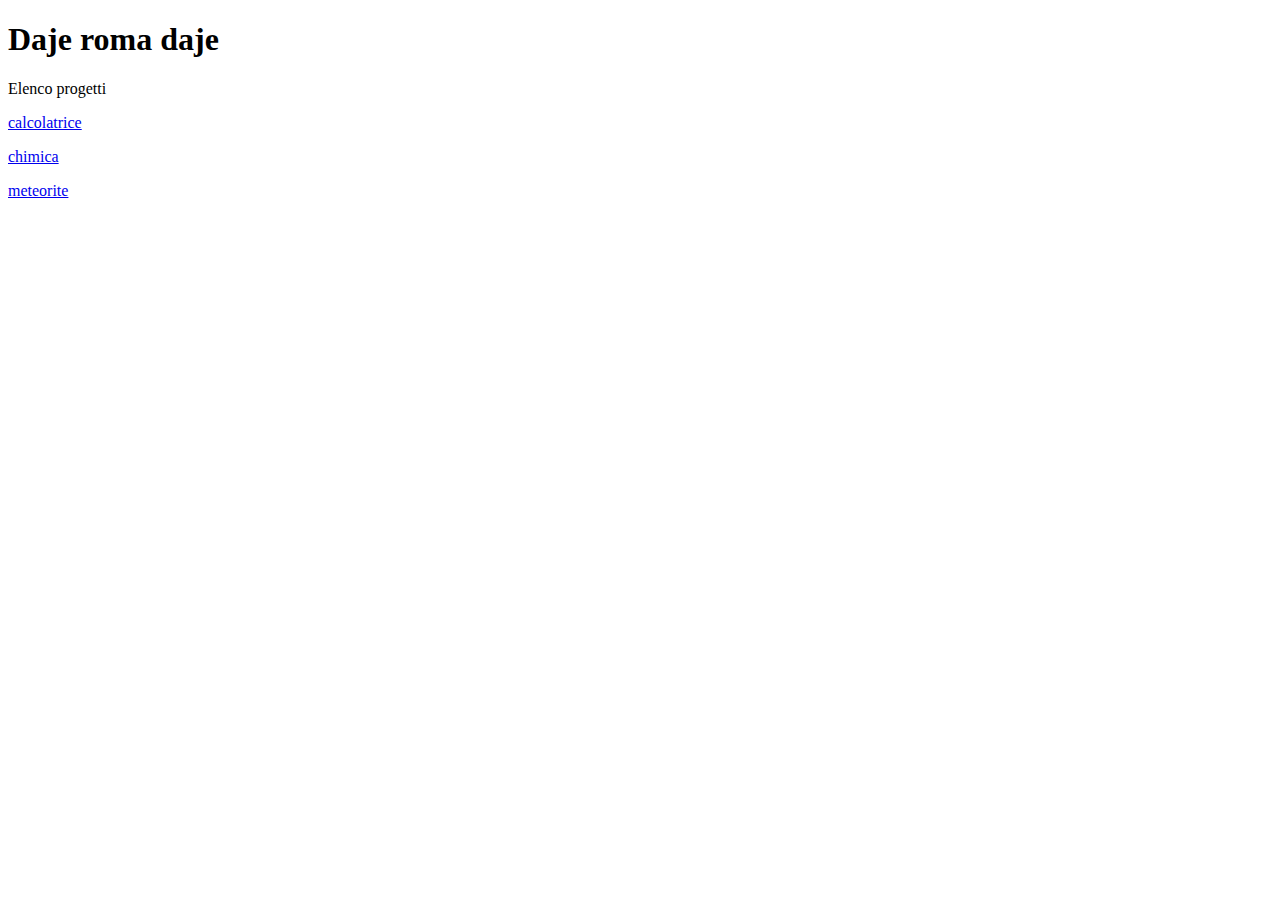
<file: index.html>
<!DOCTYPE html>
<html>
<body>

<h1>Daje roma daje</h1>
<p>Elenco progetti</p>

<p><a href="https://colza126.github.io/calcolatrice/">calcolatrice</a></p>
<p><a href="https://colza126.github.io/chimica/">chimica</a></p>
<p><a href="https://colza126.github.io/meteorite/">meteorite</a></p>

</body>
</html>
</file>
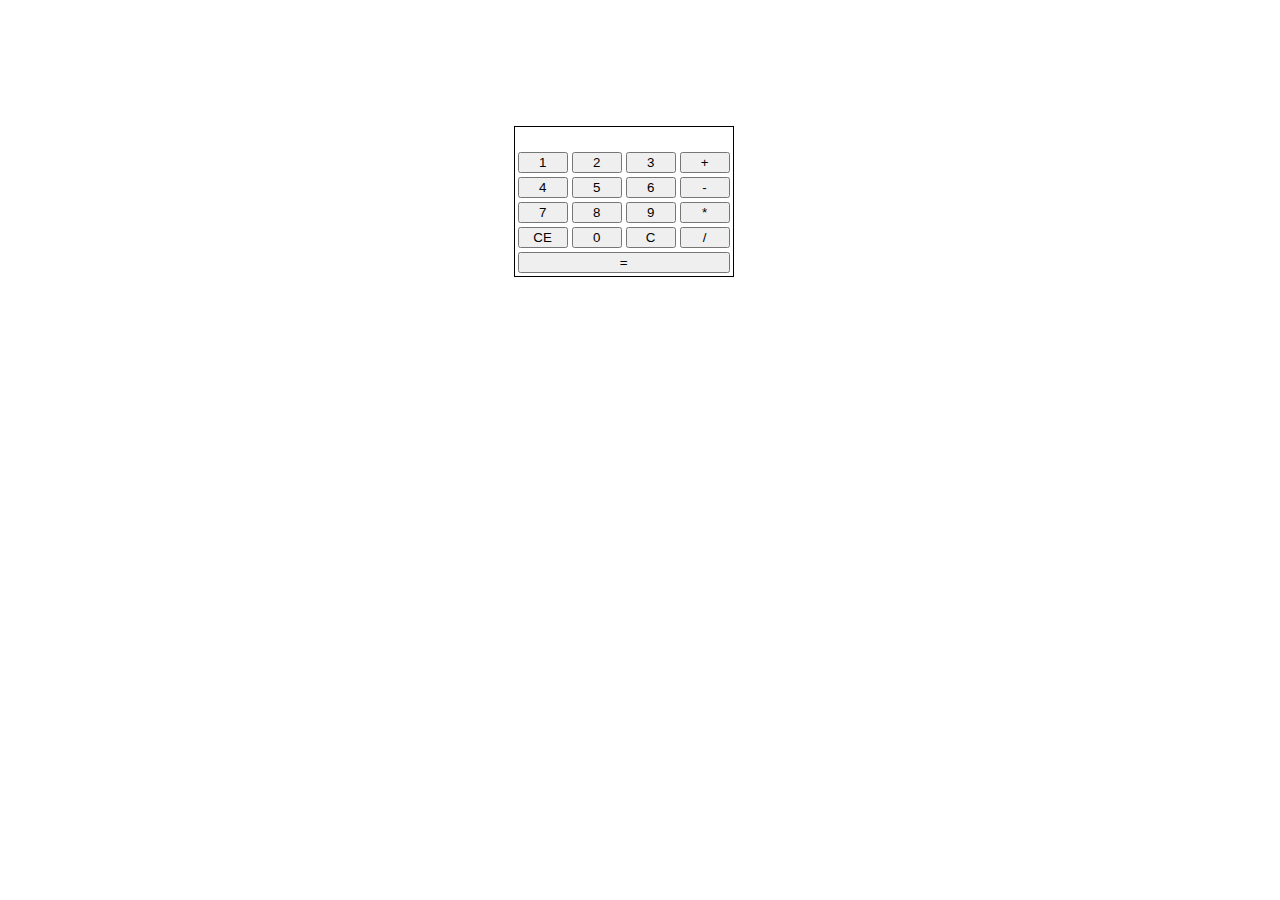
<file: calcolatrice/index.html>
<html>
    <head>
        <link rel="stylesheet" href="style.css">
    </head>
    <body>
        <table id = "calcolatrice">
            <tr>
                <td colspan="4">
                    <label for="lname" id = "monitor"></label><br>
                </td>
            </tr>
            <tr>
                <td>
                    <button id="btn1" onclick="aggiornaLabel(1)">1</button>
                </td>
                <td>
                    <button id="btn2" onclick="aggiornaLabel(2)">2</button>
                </td>
                <td>
                    <button id="btn3" onclick="aggiornaLabel(3)">3</button>
                </td>
                
                <td>
                    <button id="btnAddizione" onclick='ap("addizione")'>+</button>
                </td>
            </tr>
            
            <tr>
                <td>
                    <button id="btn4" onclick="aggiornaLabel(4)">4</button>
                </td>
                <td>
                    <button id="btn5" onclick="aggiornaLabel(5)">5</button>
                </td>
                <td>
                    <button id="btn6" onclick="aggiornaLabel(6)">6</button>
                </td>
                
                <td>
                    <button id="btnSottrazione" onclick="ap('sottrazione')">-</button>
                </td>
            </tr>
            
            <tr>
                <td>
                    <button id="btn7" onclick="aggiornaLabel(7)">7</button>
                </td>
                <td>
                    <button id="btn8" onclick="aggiornaLabel(8)">8</button>
                </td>
                <td>
                    <button id="btn9" onclick="aggiornaLabel(9)">9</button>
                </td>
                
                <td>
                    <button id="btnMoltiplicazione" onclick='ap("moltiplicazione")'>*</button>
                </td>
            </tr>

            
            <tr>
                <td>
                    <button id="btnCe" onclick="aggiornaLabel()">CE</button>
                </td>
                <td>
                    <button id="btn0" onclick="aggiornaLabel(0)">0</button>
                </td>
                <td>
                    <button id="btnC" onclick="aggiornaLabel(-1)">C</button>
                </td>
                
                <td>
                    <button id="btnDivisione" onclick='ap("divisione")'>/</button>
                </td>
            </tr>
            <tr>
                <td colspan="4">
                    <button id="btnRisultato" onclick="op()">=</button>
                </td>
            </tr>
        </table>
        <script src="script.js"></script>
    </body>
</html>
</file>
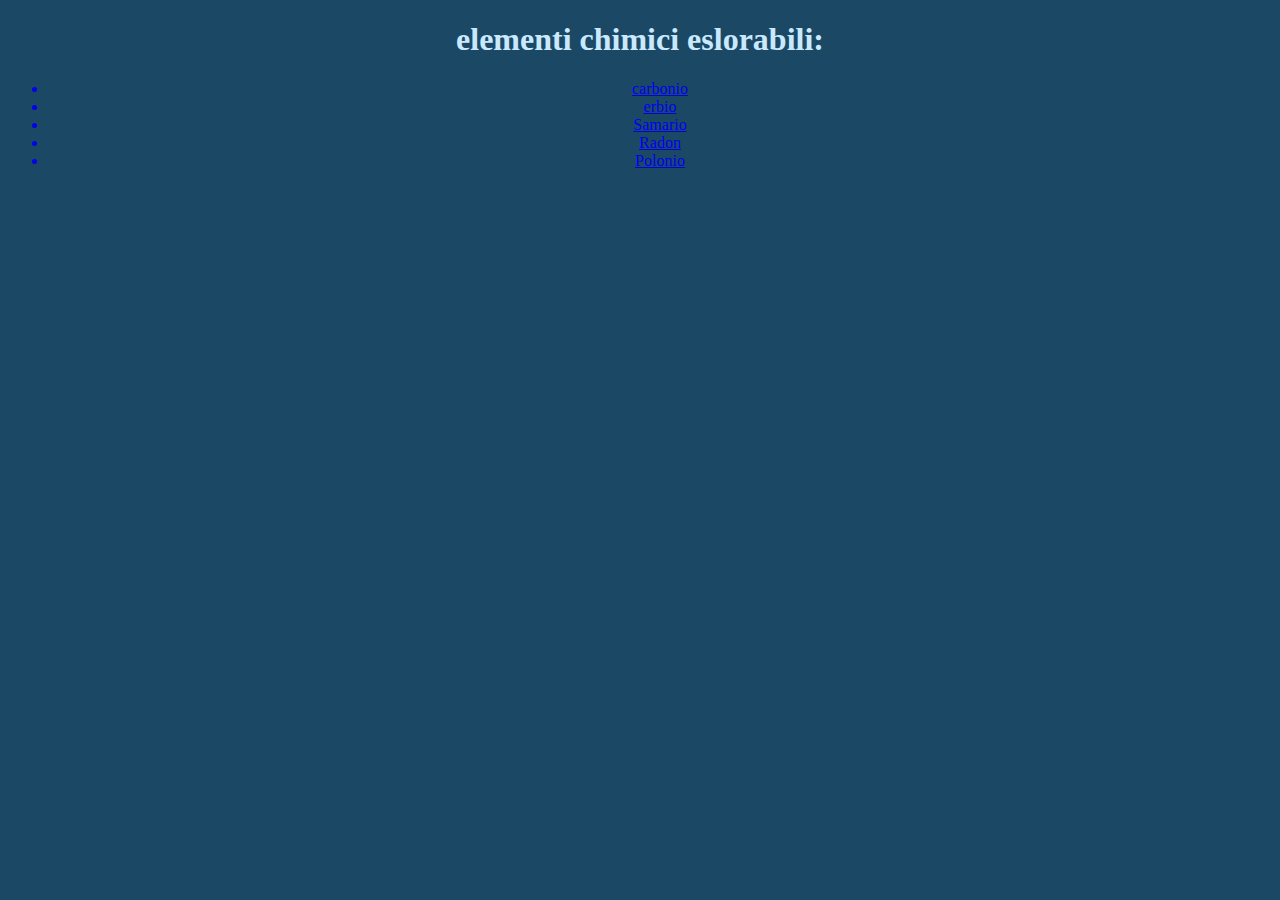
<file: chimica/index.html>
<!DOCTYPE html>
<html>
    <head>
        <link rel="stylesheet" href="styles/styles.css">
        <title>ELEMENTI</title>
    </head>

<body>

    <H1 class = "scritte">elementi chimici eslorabili:</H1>

    <ul class = "scritte">
        <a href="carbonio.html"><li>carbonio</li></a>
        <a href="erbio.html"><li>erbio</li></a>
        <a href="samario.html"><li>Samario</li></a>
        <a href="radon.html"><li>Radon</li></a>
        <a href="polonio.html"><li>Polonio</li></a>
    </ul>
</body>

</html>
</file>
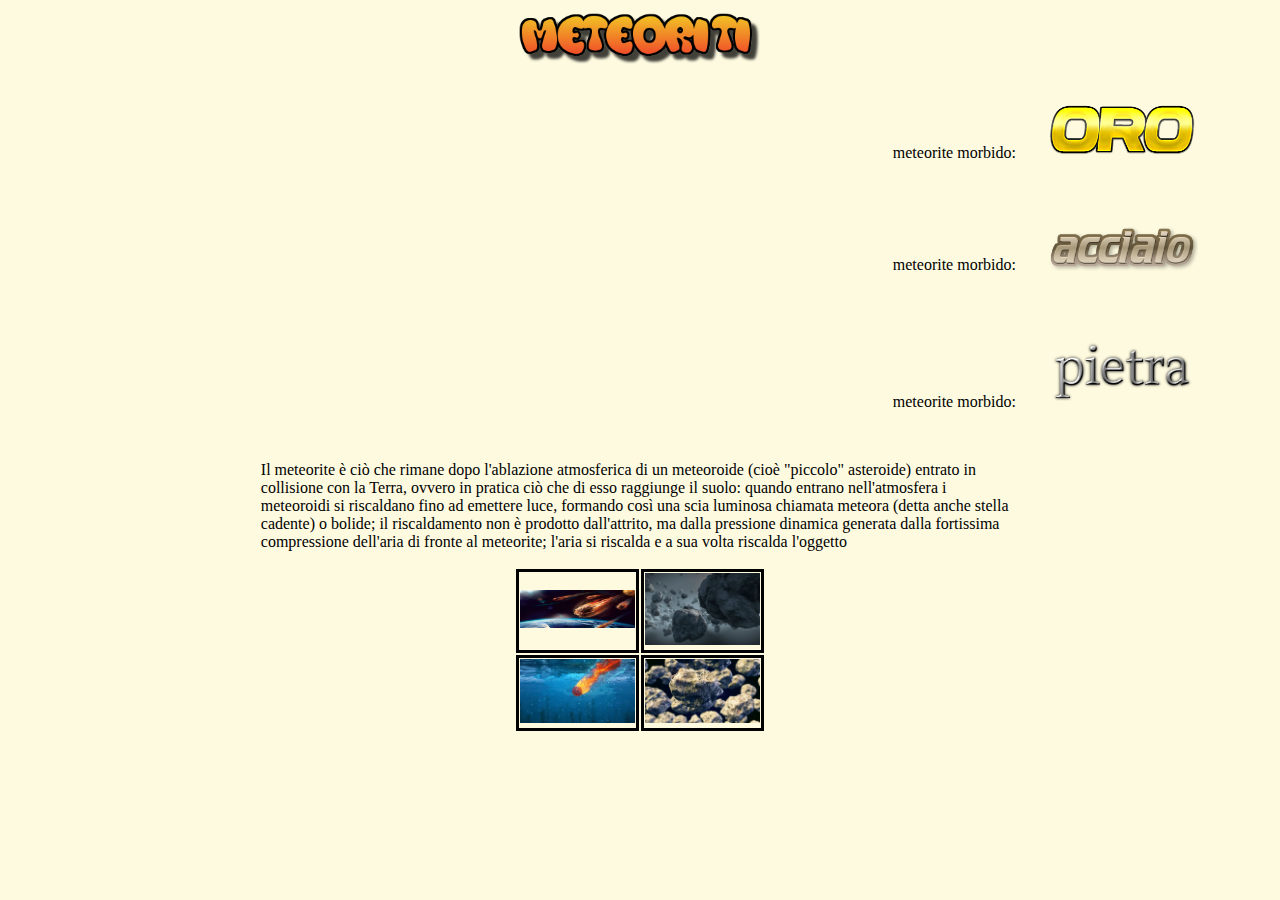
<file: Meteoriti/index.html>
<!DOCTYPE html>
<html lang="en">
<head>
    <link rel="stylesheet" href="style/style.css">
    <meta charset="UTF-8">
    <meta http-equiv="X-UA-Compatible" content="IE=edge">
    <meta name="viewport" content="width=device-width, initial-scale=1.0">
    <title>Meteoriti</title>
</head>
<body>
    <img src="img/title.png" alt="" id = "titolo">
    <p class = "testo">meteorite morbido:<a href="oro.html"><img src="img/oro.png" alt="" class = "scritte"></a></p><br>
    <p class = "testo">meteorite morbido:<a href="acciaio.html"><img src="img/acciaio.png" alt="" class = "scritte"></a></p><br>
    <p class = "testo">meteorite morbido:<a href="pietra.html"><img src="img/pietra.png" alt="" class = "scritte"></a></p><br>
    <div id = "contenitoreDesc">
        <p>Il meteorite è ciò che rimane dopo l'ablazione atmosferica di un meteoroide (cioè "piccolo" asteroide) entrato in collisione con la Terra, ovvero in pratica ciò che di esso raggiunge il suolo: quando entrano nell'atmosfera i meteoroidi si riscaldano fino ad emettere luce, formando così una scia luminosa chiamata meteora (detta anche stella cadente) o bolide; il riscaldamento non è prodotto dall'attrito, ma dalla pressione dinamica generata dalla fortissima compressione dell'aria di fronte al meteorite; l'aria si riscalda e a sua volta riscalda l'oggetto</p>
    </div>
    <div id="fotoContainer">
        <table id = "tabellaFoto">
            <tr>
                <td>
                    <img src="img/meteorite.jpg" alt="" class="immaginiMeteoriti">
                </td>
                <td>
                    <img src="img/meteorite2.jpg" alt="" class="immaginiMeteoriti">

                </td>
            </tr>
            <tr>
                <td>
                    <img src="img/meteorie3.jpg" alt="" class="immaginiMeteoriti">

                </td>
                <td>
                    <img src="img/meteorite4.jpg" alt="" class="immaginiMeteoriti">
                    
                </td>
            </tr>
        </table>
    </div>
    
</body>
</html>
</file>
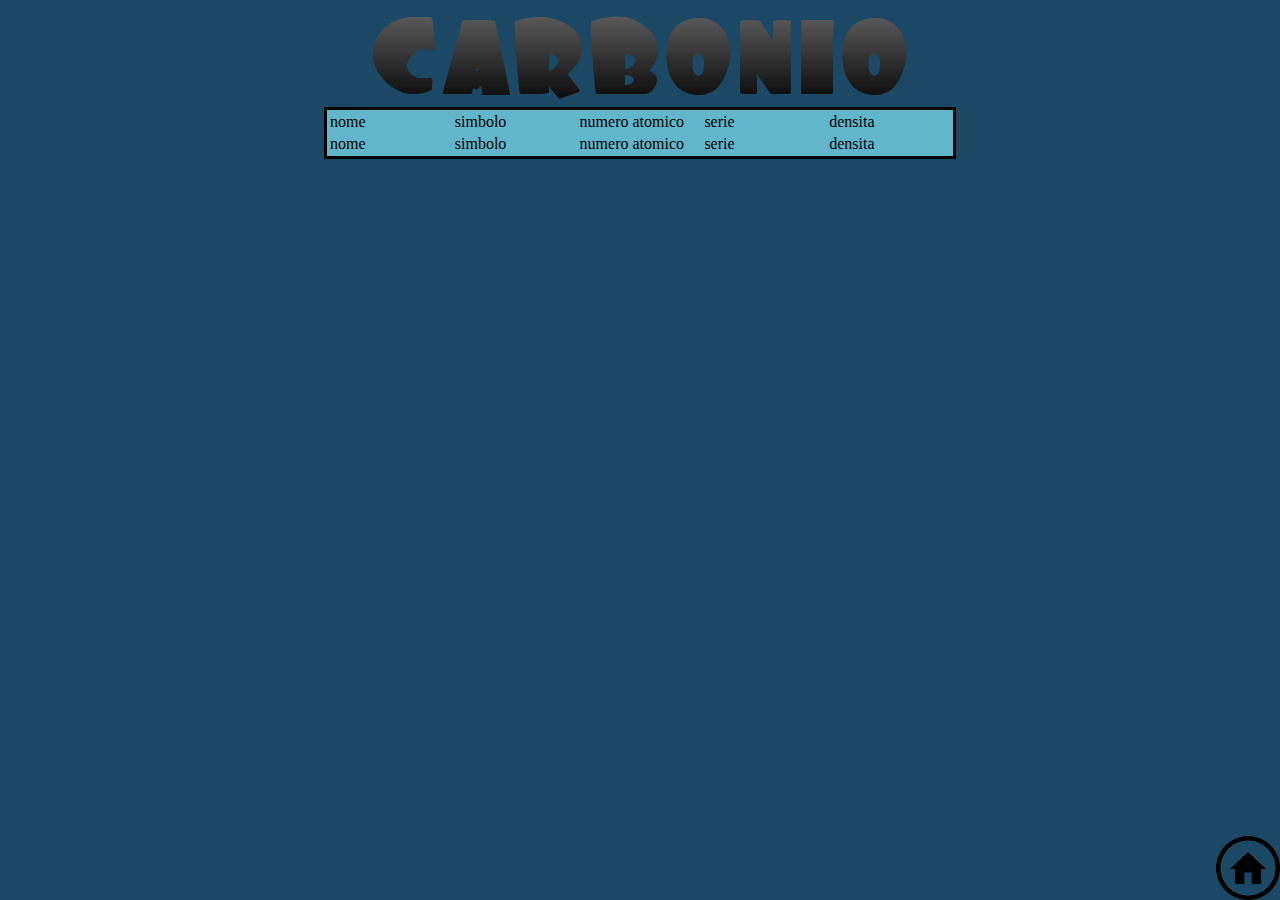
<file: chimica/carbonio.html>
<html>
    <head>       
        <link rel="stylesheet" href="styles/styles.css">


    </head>
    <body>
        <img src="img/carbonio.png" alt="daje roma" id="titolo1">
        <table class = "tabella_descrittiva">
            <tr>
                <td>nome</td>
                <td>simbolo</td>
                <td>numero atomico</td>
                <td>serie </td>
                <td>densita </td>
            </tr>
            <tr>
                <td>nome</td>
                <td>simbolo</td>
                <td>numero atomico</td>
                <td>serie </td>
                <td>densita </td>
            </tr>
        </table>
        <a href="index.html"><img src="img/home.png" alt=""  id="home"></a>
    </body>
</html>
</file>
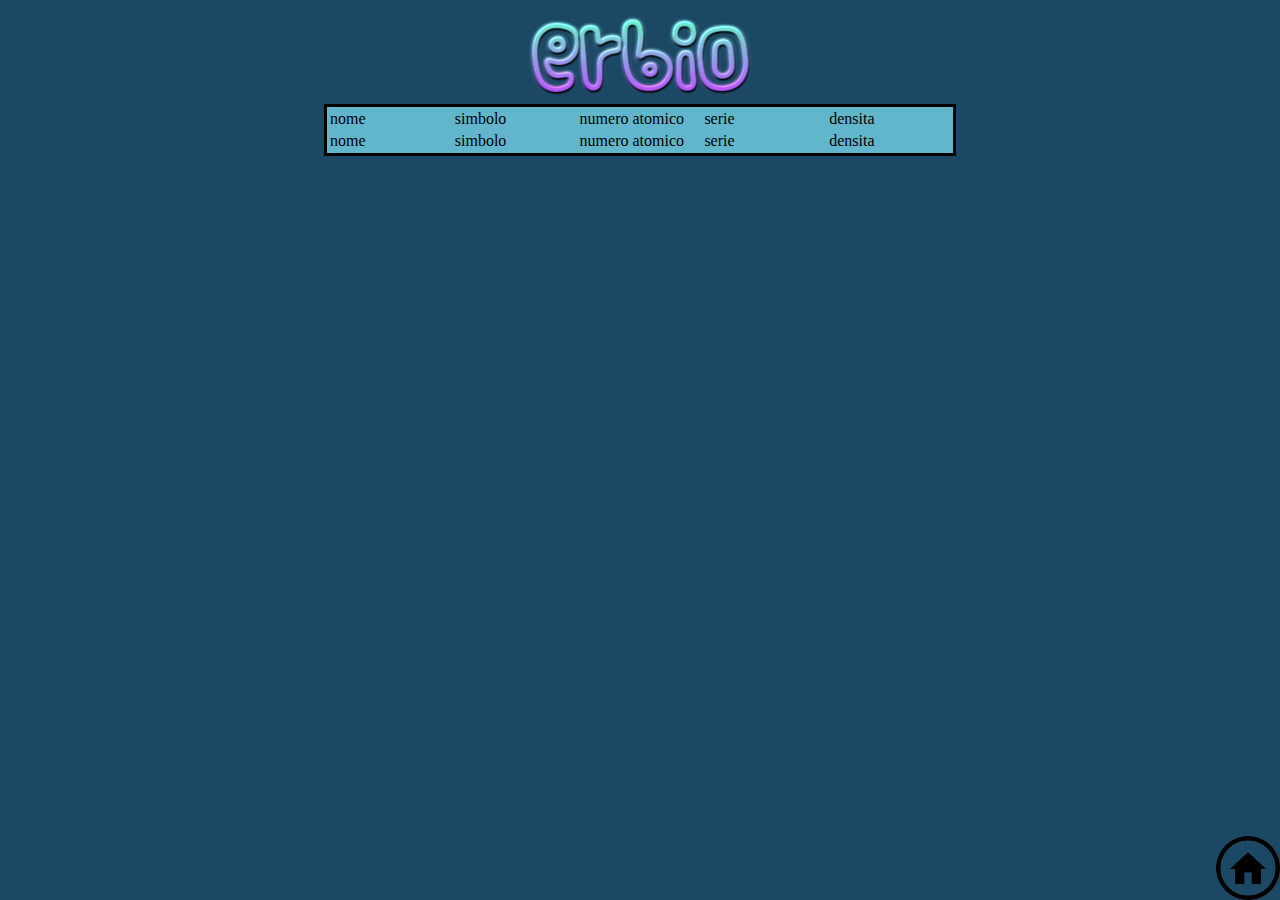
<file: chimica/erbio.html>
<html>
    <head>       
        <link rel="stylesheet" href="styles/styles.css">


    </head>
    <body>
        <img src="img/erbio.png" alt="daje roma" id="titolo1">
        <table class = "tabella_descrittiva">
            <tr>
                <td>nome</td>
                <td>simbolo</td>
                <td>numero atomico</td>
                <td>serie </td>
                <td>densita </td>
            </tr>
            <tr>
                <td>nome</td>
                <td>simbolo</td>
                <td>numero atomico</td>
                <td>serie </td>
                <td>densita </td>
            </tr>
        </table>
        <a href="index.html"><img src="img/home.png" alt="" id="home"></a>
    </body>
</html>
</file>
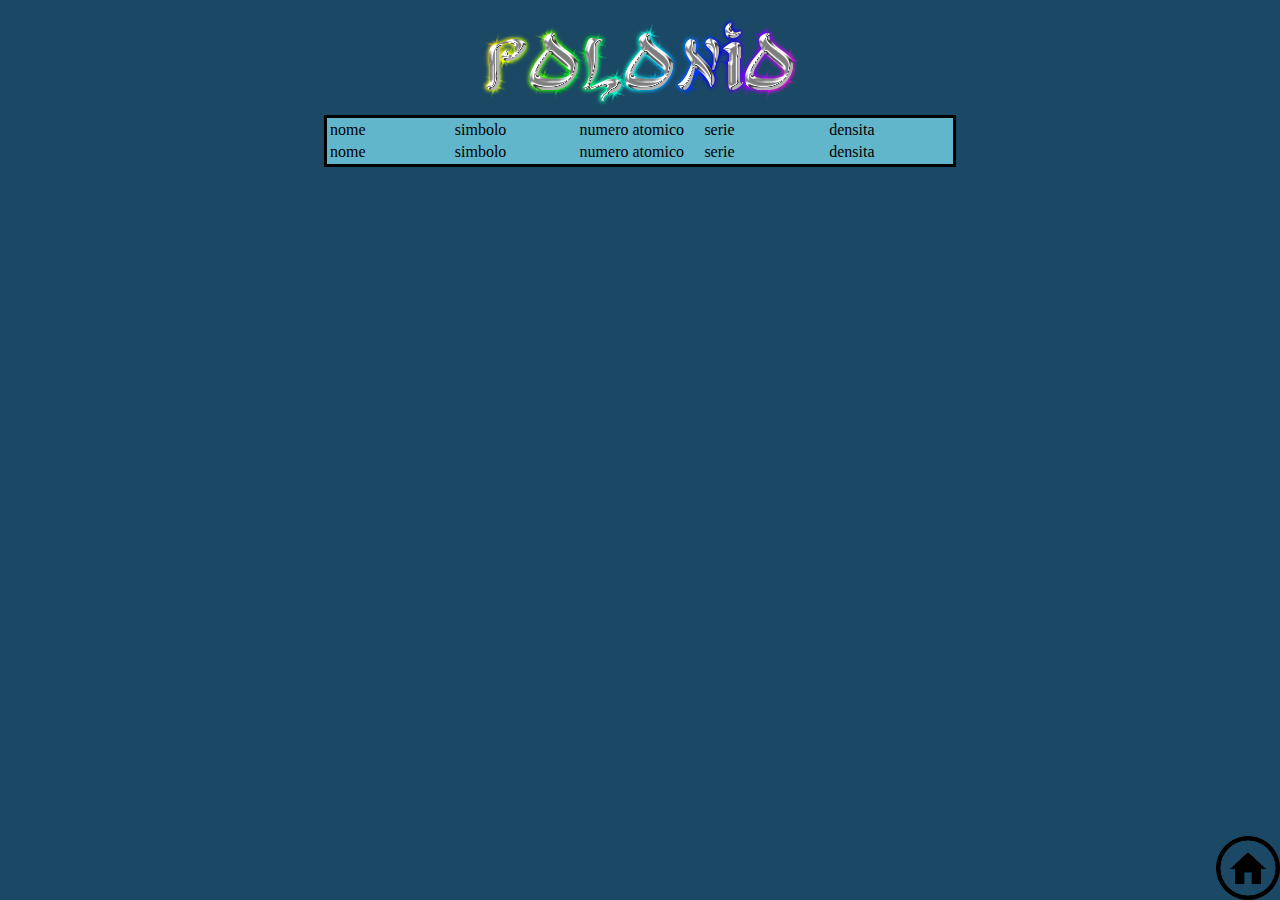
<file: chimica/polonio.html>
<html>
    <head>       
        <link rel="stylesheet" href="styles/styles.css">


    </head>
    <body>
        <img src="img/polonio.png" alt="daje roma" id="titolo1">
        <table class = "tabella_descrittiva">
            <tr>
                <td>nome</td>
                <td>simbolo</td>
                <td>numero atomico</td>
                <td>serie </td>
                <td>densita </td>
            </tr>
            <tr>
                <td>nome</td>
                <td>simbolo</td>
                <td>numero atomico</td>
                <td>serie </td>
                <td>densita </td>
            </tr>
        </table>
            <a href="index.html"><img src="img/home.png" alt=""  id="home"></a>
    </body>
</html>
</file>
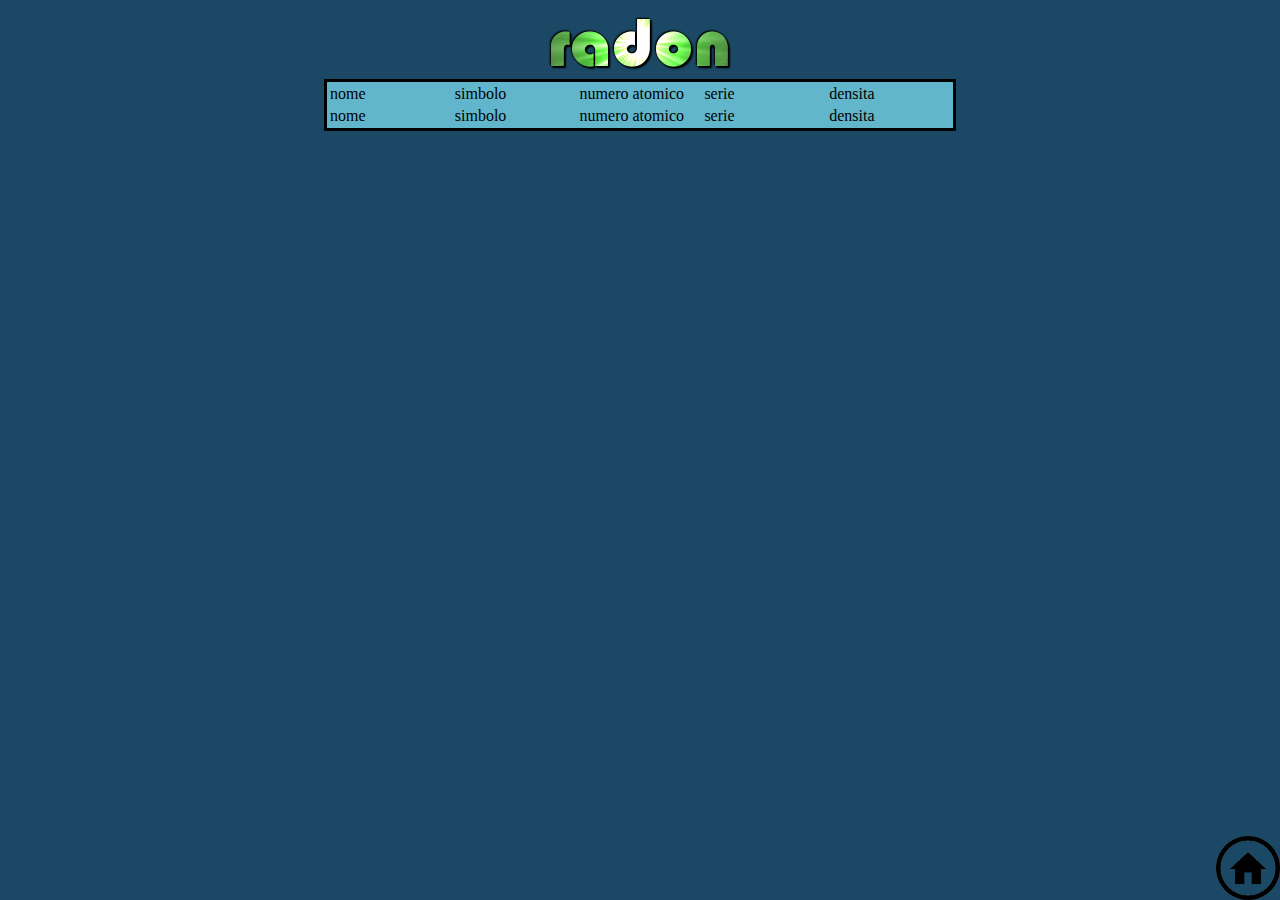
<file: chimica/radon.html>
<html>
    <head>       
        <link rel="stylesheet" href="styles/styles.css">


    </head>
    <body>
        <img src="img/radon.png" alt="daje roma" id="titolo1">
        <table class = "tabella_descrittiva">
            <tr>
                <td>nome</td>
                <td>simbolo</td>
                <td>numero atomico</td>
                <td>serie </td>
                <td>densita </td>
            </tr>
            <tr>
                <td>nome</td>
                <td>simbolo</td>
                <td>numero atomico</td>
                <td>serie </td>
                <td>densita </td>
            </tr>
        </table>
        <a href="index.html"><img src="img/home.png" alt="" id="home"></a>
    </body>
</html>
</file>
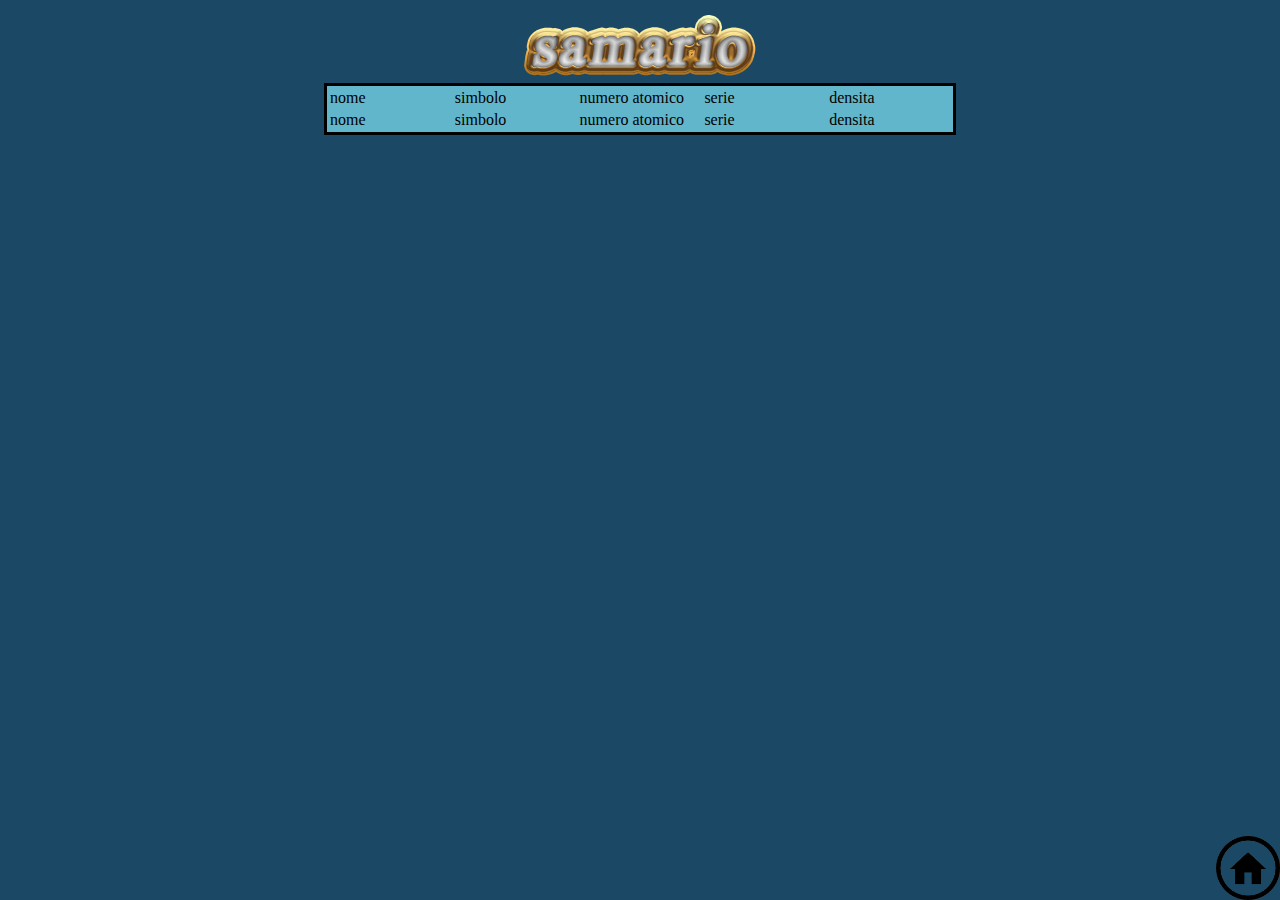
<file: chimica/samario.html>
<html>
    <head>       
        <link rel="stylesheet" href="styles/styles.css">


    </head>
    <body>
        <img src="img/samario.png" alt="daje roma" id="titolo1">
        <table class = "tabella_descrittiva">
            <tr>
                <td>nome</td>
                <td>simbolo</td>
                <td>numero atomico</td>
                <td>serie </td>
                <td>densita </td>
            </tr>
            <tr>
                <td>nome</td>
                <td>simbolo</td>
                <td>numero atomico</td>
                <td>serie </td>
                <td>densita </td>
            </tr>
        </table>
        <a href="index.html"><img src="img/home.png" alt=""  id="home"></a>
    </body>
</html>
</file>
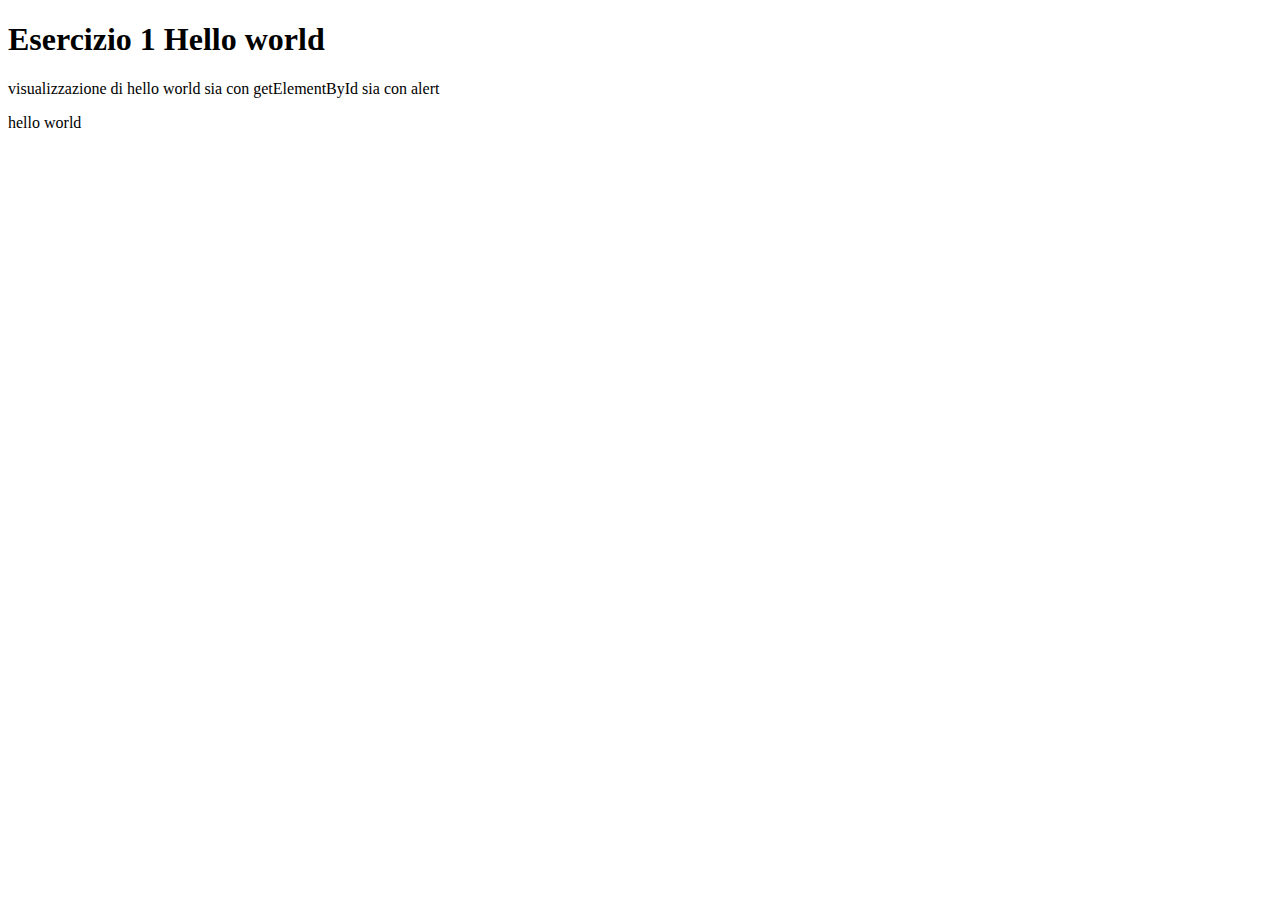
<file: htdocs/Esercizio1.html>
<!DOCTYPE html>
<html>

<body>

    <h1>Esercizio 1 Hello world</h1>
    <p>visualizzazione di hello world sia con getElementById sia con alert</p>

    <p id="demo"></p>

    <script>

        document.getElementById("demo").innerHTML = "hello world";
        window.alert("hello world!");

    </script>

</body>

</html>
</file>
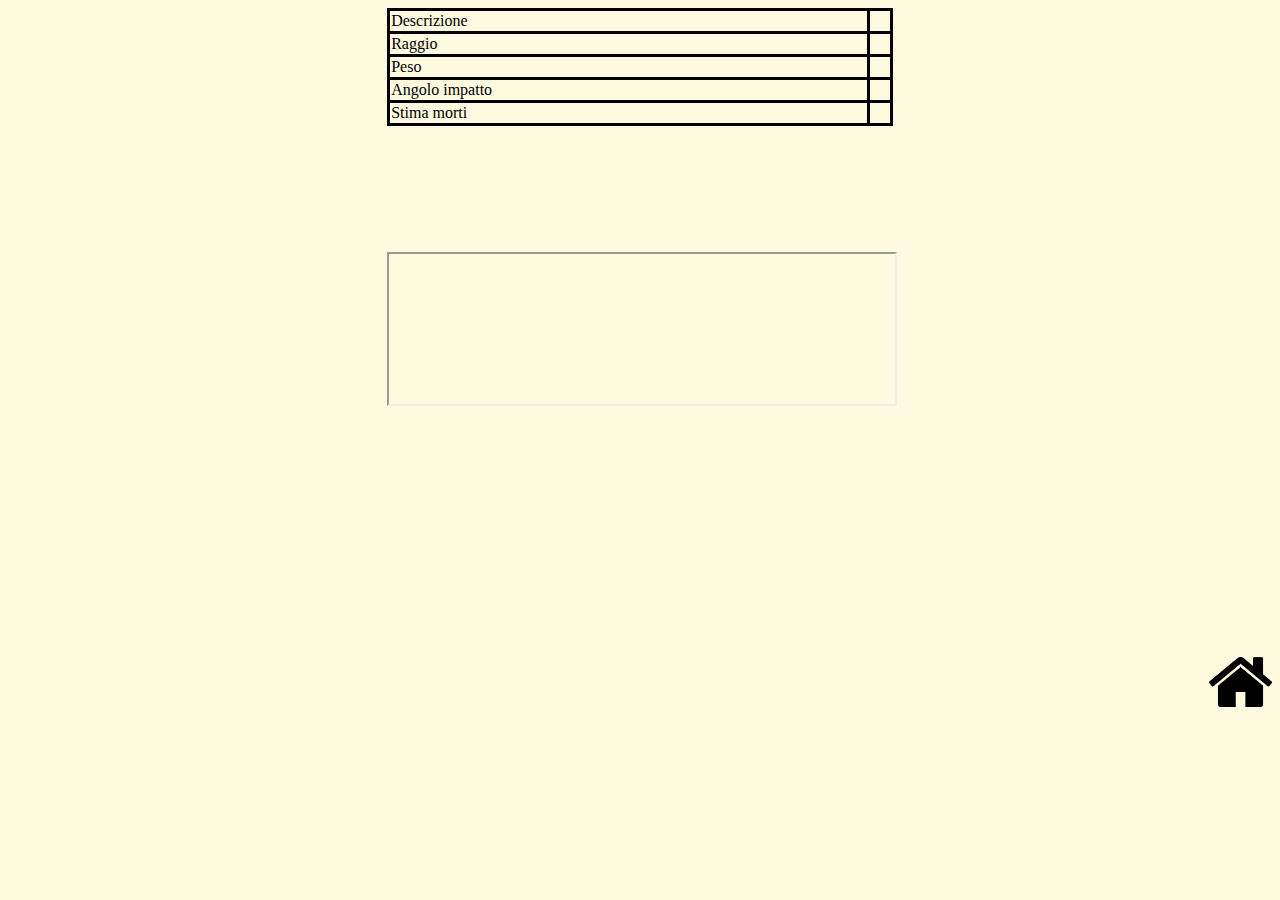
<file: Meteoriti/acciaio.html>
<!DOCTYPE html>
<html lang="en">
<head>
    <meta charset="UTF-8">
    <link rel="stylesheet" href="style/style.css">
    <meta http-equiv="X-UA-Compatible" content="IE=edge">
    <meta name="viewport" content="width=device-width, initial-scale=1.0">
    <title>Pietra</title>
</head>
<body>
    <div class = "containerTab">
        <table class = "tabellaGen">
            <tr>
                <td>Descrizione</td>
                <td></td>
            </tr>
            <tr>
                <td>Raggio</td>
                <td></td>
            </tr>
            <tr>
                <td>Peso</td>
                <td></td>
            </tr>
            <tr>
                <td>Angolo impatto</td>
                <td></td>
            </tr>
            <tr>
                <td>Stima morti</td>
                <td></td>
            </tr>
        </table>
    </div>
    <div class = "frameContainer">
        <iframe src="https://www.google.com/maps/embed?pb=!1m18!1m12!1m3!1d12396.597849237616!2d16.978291520583113!3d39.03471151475312!2m3!1f0!2f0!3f0!3m2!1i1024!2i768!4f13.1!3m3!1m2!1s0x13403f40f94f949b%3A0x7e737df51bc15d2f!2s88842%20Cutro%20KR!5e0!3m2!1sit!2sit!4v1678443818751!5m2!1sit!2sit"></iframe>
    </div>
    <div class ="homeContainer">
        <a href="index.html"><img class="immagineHome" src="img/home.png" alt=""></a>
    </div>
</body>
</html>
</file>
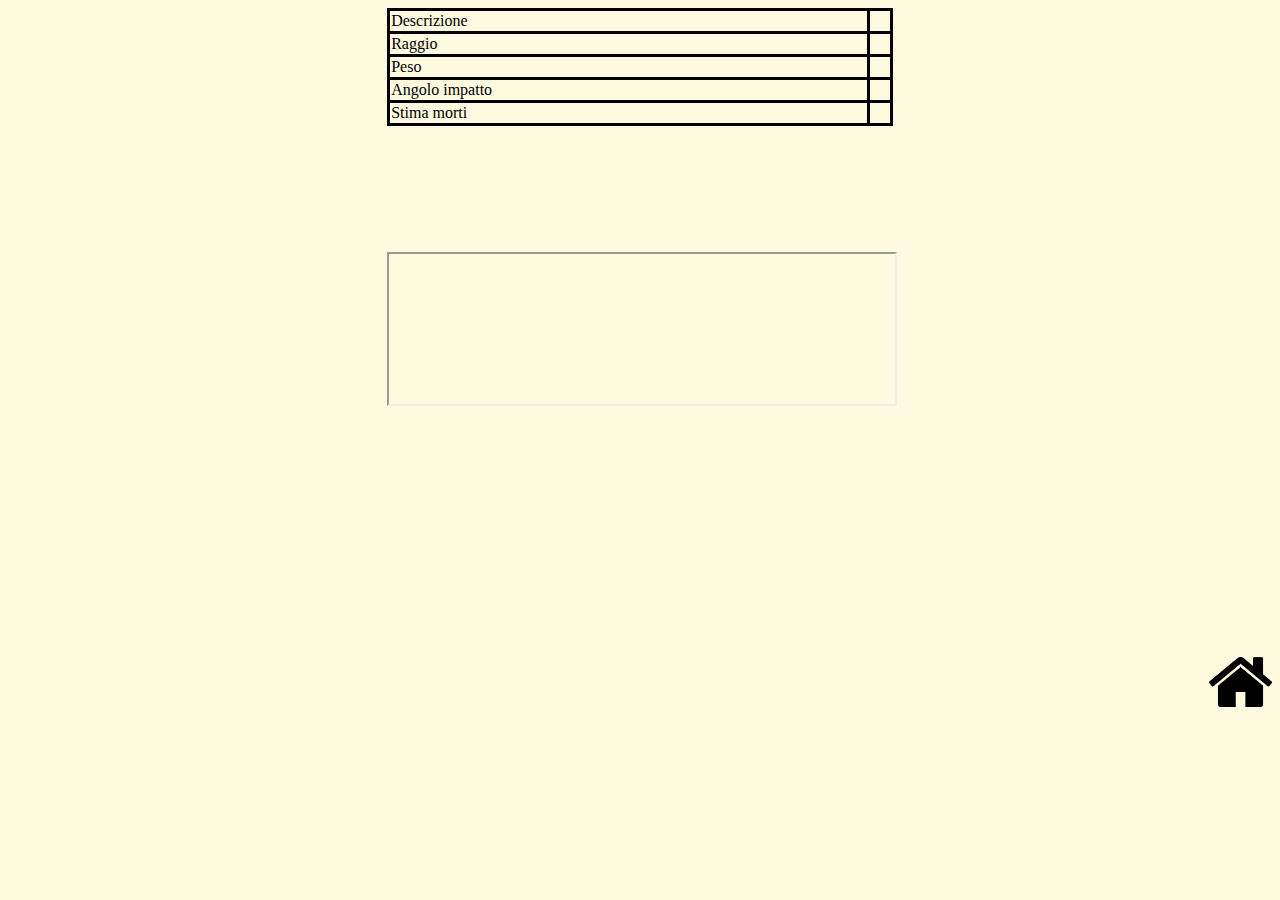
<file: Meteoriti/oro.html>
<!DOCTYPE html>
<html lang="en">
<head>
    <meta charset="UTF-8">
    <link rel="stylesheet" href="style/style.css">
    <meta http-equiv="X-UA-Compatible" content="IE=edge">
    <meta name="viewport" content="width=device-width, initial-scale=1.0">
    <title>Pietra</title>
</head>
<body>
    <div class = "containerTab">
        <table class = "tabellaGen">
            <tr>
                <td>Descrizione</td>
                <td></td>
            </tr>
            <tr>
                <td>Raggio</td>
                <td></td>
            </tr>
            <tr>
                <td>Peso</td>
                <td></td>
            </tr>
            <tr>
                <td>Angolo impatto</td>
                <td></td>
            </tr>
            <tr>
                <td>Stima morti</td>
                <td></td>
            </tr>
        </table>
    </div>
    <div class = "frameContainer">
        <iframe src="https://www.google.com/maps/embed?pb=!1m18!1m12!1m3!1d12396.597849237616!2d16.978291520583113!3d39.03471151475312!2m3!1f0!2f0!3f0!3m2!1i1024!2i768!4f13.1!3m3!1m2!1s0x13403f40f94f949b%3A0x7e737df51bc15d2f!2s88842%20Cutro%20KR!5e0!3m2!1sit!2sit!4v1678443818751!5m2!1sit!2sit"></iframe>
    </div>
    
    <div class ="homeContainer">
        <a href="index.html"><img src="img/home.png" alt="" class="immagineHome"></a>
    </div>
</body>
</html>
</file>
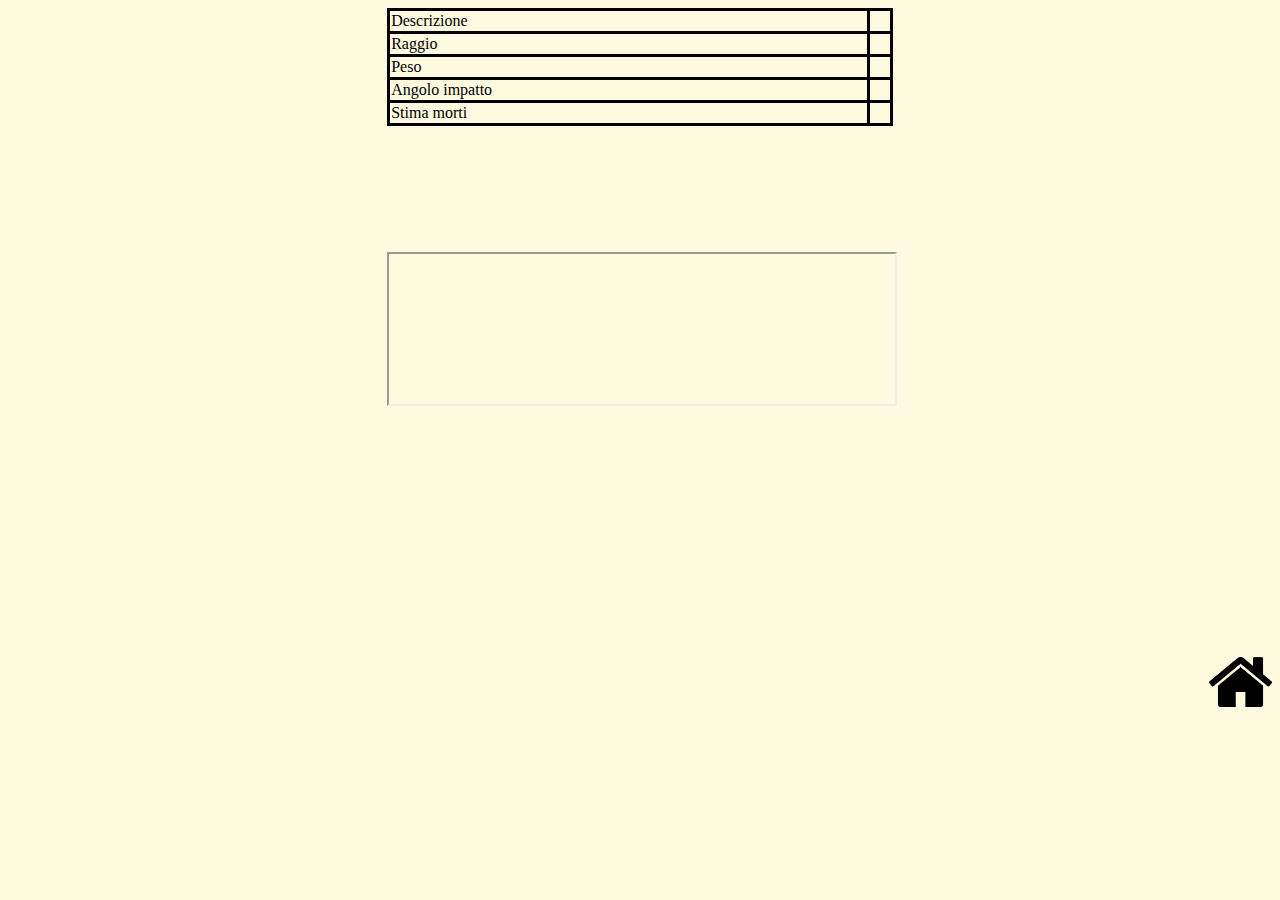
<file: Meteoriti/pietra.html>
<!DOCTYPE html>
<html lang="en">
<head>
    <meta charset="UTF-8">
    <link rel="stylesheet" href="style/style.css">
    <meta http-equiv="X-UA-Compatible" content="IE=edge">
    <meta name="viewport" content="width=device-width, initial-scale=1.0">
    <title>Pietra</title>
</head>
<body>
    <div class = "containerTab">
        <table class = "tabellaGen">
            <tr>
                <td>Descrizione</td>
                <td></td>
            </tr>
            <tr>
                <td>Raggio</td>
                <td></td>
            </tr>
            <tr>
                <td>Peso</td>
                <td></td>
            </tr>
            <tr>
                <td>Angolo impatto</td>
                <td></td>
            </tr>
            <tr>
                <td>Stima morti</td>
                <td></td>
            </tr>
        </table>
    </div>
    <div class = "frameContainer">
        <iframe src="https://www.google.com/maps/embed?pb=!1m18!1m12!1m3!1d12396.597849237616!2d16.978291520583113!3d39.03471151475312!2m3!1f0!2f0!3f0!3m2!1i1024!2i768!4f13.1!3m3!1m2!1s0x13403f40f94f949b%3A0x7e737df51bc15d2f!2s88842%20Cutro%20KR!5e0!3m2!1sit!2sit!4v1678443818751!5m2!1sit!2sit"></iframe>
    </div>
    <div class ="homeContainer">
        <a href="index.html"><img src="img/home.png" alt="" class="immagineHome"></a>
    </div> 
</body>
</html>
</file>
<file: calcolatrice/style.css>
#calcolatrice{
    border: 1px solid black;
    position: relative;
    width: 10%;
    height: 10%;
    margin-left: 40%;
    margin-top: 10%;
}
#btnRisultato{
    width: 100%;
}
button{
    width: 50px;
}
</file>
<file: chimica/styles/styles.css>
body {
    background-color: #1b4965;

}

.scritte {
    color: #cae9ff;
    position: relative;
    text-align: center;
}

#titolo1 {

    display: block;
    margin: 0 auto;
}
.tabella_descrittiva{
    
    display: block;
    margin-top: 0 auto;
    margin: 0 auto;
    background-color: #62b6cb;
    width : 50%;
    border:3px solid black;
}
td{
    
    width : 10%;
}
#home{
    position: absolute; bottom: 0; right: 0;
    width: 5%;
}
</file>
<file: Meteoriti/style/style.css>
#titolo{
    position: relative;
    width: 20%;
    height: 10%;
    margin-left: 40%;
}
body{
    background-color: #fefae0;
}
.scritte{
    position: relative;
    width: 40%;
    height: 5%;
    margin-top: 3%;
    margin-left: 8%;
}
.testo{
    margin-left: 70%;
}
#contenitoreDesc{
    width: 60%;
    margin-left: 20%;
}
.tabellaGen{
    width: 100%;
    height: 100%;
    border-collapse: collapse;
    border-spacing: 10px;
}
.containerTab{
    width: 40%;
    margin-left: 30%;
}
td{
    border: 3px solid black;
}

iframe{
    width: 100%;
}

.frameContainer{
    width: 40%;
    margin-top: 10%;
    margin-left: 30%;
}
.homeContainer{
    position: relative;
    width: 5%;
    height: 5%;
    margin-left: 95%;
    margin-top: 19.5%;
}
.immagineHome{
    
    width: 100%;
    height: 100%;
}
#fotoContainer{
    width: 20%;
    height: 20%;
    margin-top: 1%;
    margin-left: 40%;
}
#tabellaFoto{
    width: 100%;
    height: 100%;
}
.immaginiMeteoriti{
    
    width: 100%;
    height: 50%;
}
</file>
